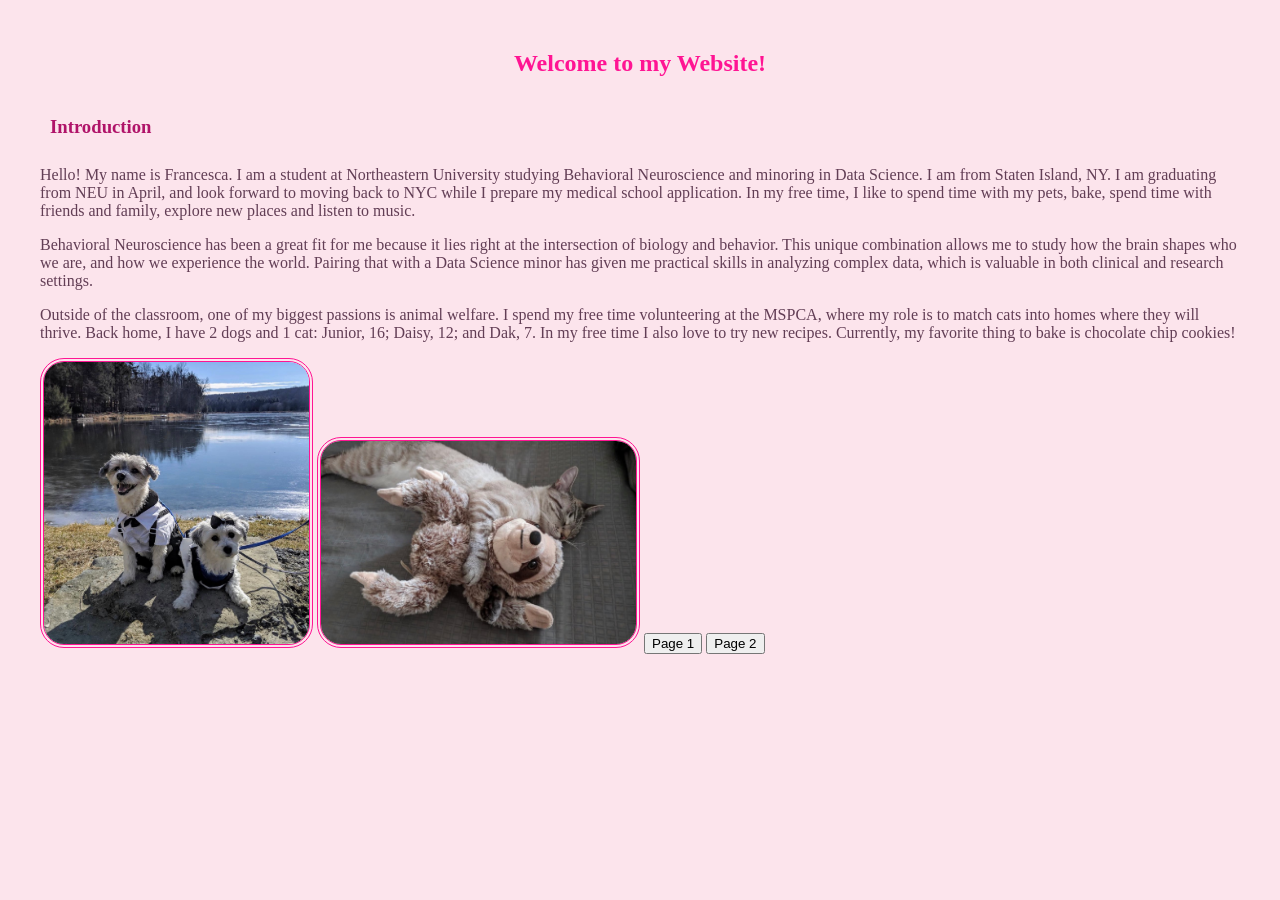
<file: index.html>
<!DOCTYPE html>
<html lang="en">
<head>
    <meta charset="UTF-8">
    <meta name="viewport" content="width=device-width, initial-scale=1.0">
    <title>Francesca's Website</title>
    <link rel="icon" type="image/png" href="favicon.png"> 
    <link rel="stylesheet" href="style.css">
</head>

<body>
    <h1 style = "color:deeppink; font-size: 24px;">Welcome to my Website!</h1>
    <h3> Introduction</h3>
    <p></p> Hello! My name is Francesca. I am a student at Northeastern University studying Behavioral Neuroscience and minoring in Data Science. I am from Staten Island, NY. I am graduating from NEU in April, and look forward to moving back to NYC while I prepare my medical school application. In my free time, I like to spend time with my pets, bake, spend time with friends and family, explore new places and listen to music.
    <p></p> Behavioral Neuroscience has been a great fit for me because it lies right at the intersection of biology and behavior. This unique combination allows me to study how the brain shapes who we are, and how we experience the world. Pairing that with a Data Science minor has given me practical skills in analyzing complex data, which is valuable in both clinical and research settings.
    <p></p> Outside of the classroom, one of my biggest passions is animal welfare. I spend my free time volunteering at the MSPCA, where my role is to match cats into homes where they will thrive. Back home, I have 2 dogs and 1 cat: Junior, 16; Daisy, 12; and Dak, 7. In my free time I also love to try new recipes. Currently, my favorite thing to bake is chocolate chip cookies! 
    <p></p>

    <img src = "IMG_5588.jpg", width="265">
    <img src = "IMG_5589.jpg", width="315">

    <button id="btn1">Page 1</button>
    <button id="btn2">Page 2</button>
    <script>
      document.getElementById('btn1').addEventListener('click', function() {
        window.location.href = 'index.html';
      });
      document.getElementById('btn2').addEventListener('click', function() {
        window.location.href = 'page2.html';
      });
    </script>
</file>
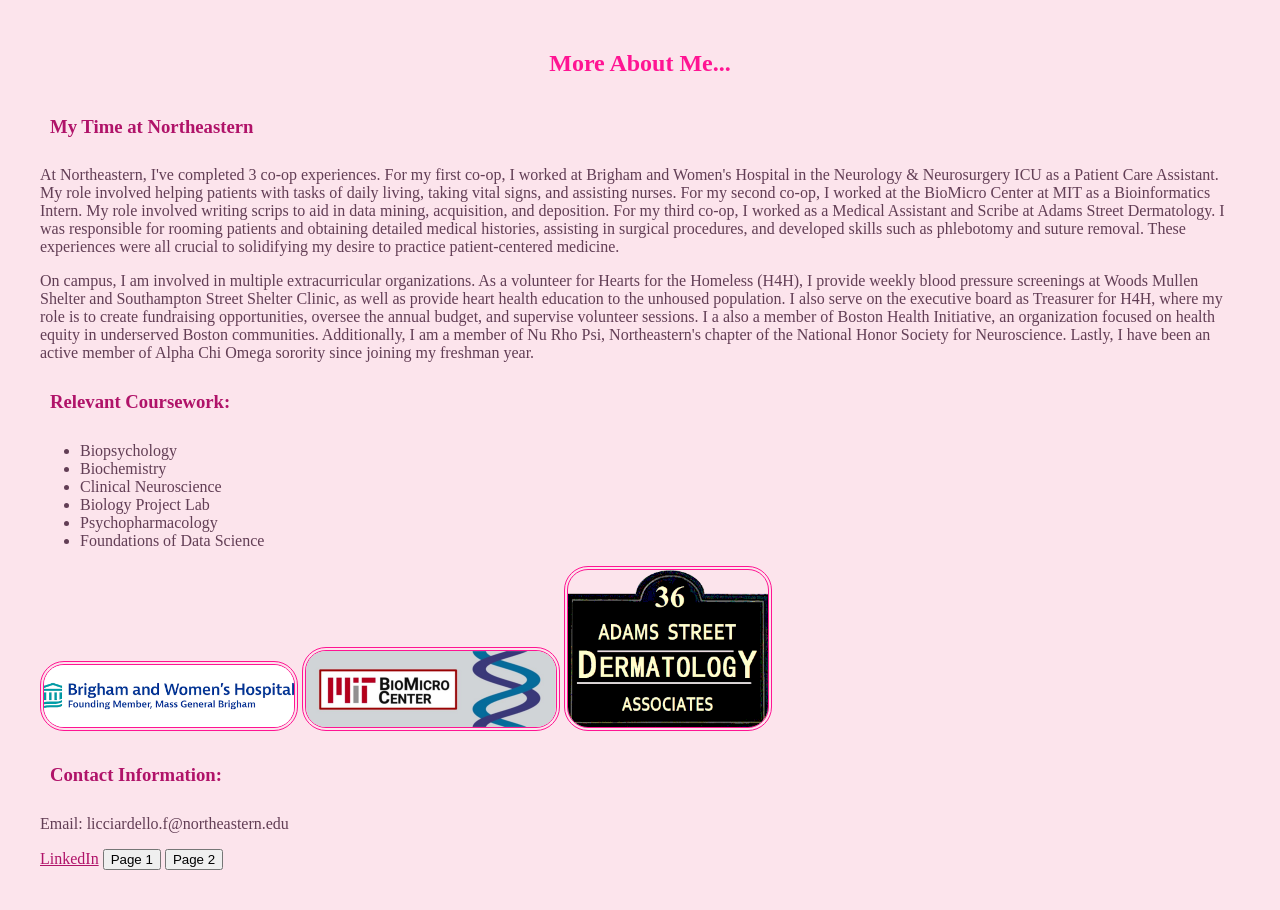
<file: page2.html>
<!DOCTYPE html>
<html lang="en">
<head>
    <meta charset="UTF-8">
    <meta name="viewport" content="width=device-width, initial-scale=1.0">
    <title>Francesca's Website Page 2</title>
    <link rel="stylesheet" href="style.css">
</head>

<body>
    <h1 style = "color:deeppink; font-size: 24px;">More About Me...</h1>
    <h3> My Time at Northeastern</h3>
    <p> At Northeastern, I've completed 3 co-op experiences. For my first co-op, I worked at Brigham and Women's Hospital in the Neurology & Neurosurgery ICU as a Patient Care Assistant. My role involved helping patients with tasks of daily living, taking vital signs, and assisting nurses. For my second co-op, I worked at the BioMicro Center at MIT as a Bioinformatics Intern. My role involved writing scrips to aid in data mining, acquisition, and deposition. For my third co-op, I worked as a Medical Assistant and Scribe at Adams Street Dermatology. I was responsible for rooming patients and obtaining detailed medical histories, assisting in surgical procedures, and developed skills such as phlebotomy and suture removal. These experiences were all crucial to solidifying my desire to practice patient-centered medicine.</p>
    <p> On campus, I am involved in multiple extracurricular organizations. As a volunteer for Hearts for the Homeless (H4H), I provide weekly blood pressure screenings at Woods Mullen Shelter and Southampton Street Shelter Clinic, as well as provide heart health education to the unhoused population. I also serve on the executive board as Treasurer for H4H, where my role is to create fundraising opportunities, oversee the annual budget, and supervise volunteer sessions. I a also a member of Boston Health Initiative, an organization focused on health equity in underserved Boston communities. Additionally, I am a member of Nu Rho Psi, Northeastern's chapter of the National Honor Society for Neuroscience. Lastly, I have been an active member of Alpha Chi Omega sorority since joining my freshman year.  </p>

    <h3> Relevant Coursework:</h3>
    <ul class = "A">
        <li>Biopsychology</li>
        <li> Biochemistry</li>
        <li>Clinical Neuroscience</li>
        <li>Biology Project Lab</li>
        <li> Psychopharmacology</li>
        <li>Foundations of Data Science </li>
    </ul>
    <img src = "bwh.png", width="250">
    <img src = "bmc.png", width="250">
    <img src = "asd.png", width="200">

    <h3>Contact Information:</h3>
    <p> Email: licciardello.f@northeastern.edu</p>
    <a href="https://www.linkedin.com/in/francescalicciardello/">LinkedIn</a>


    <button id="btn1">Page 1</button>
    <button id="btn2">Page 2</button>
    <script>
      document.getElementById('btn1').addEventListener('click', function() {
        window.location.href = 'index.html';
      });
      document.getElementById('btn2').addEventListener('click', function() {
        window.location.href = 'page2.html';
      });
    </script>
</file>
<file: style.css>
body {
  font-family: 'Georgia', serif;
  background-color: #fce4ec;
  color: #623e55;
  margin: 40px;
}

h1 {text-align: center}

h1, h2, h3 {
  color: #b01369;
  padding: 10px
}
a {color: #b01369
}

img {
  border-radius: 24px;
  border: 4px double deeppink
}
</file>
